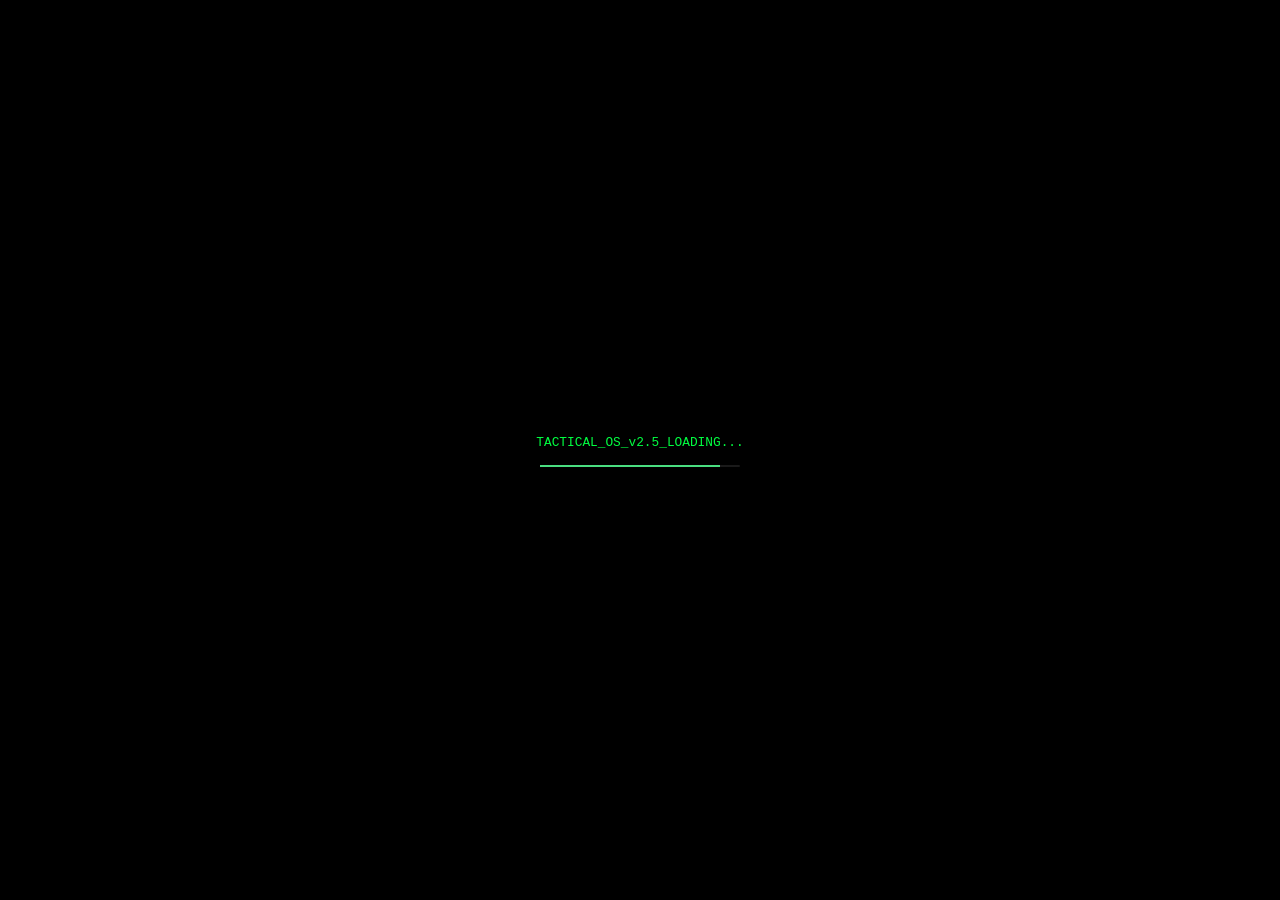
<file: index.html>
<!DOCTYPE html>

<html lang="de">
<head>
    <meta charset="UTF-8">
    <!--
        FIX #9: user-scalable=no entfernt (Barrierefreiheit / Accessibility)
        FIX #12: theme-color für iOS-Statusleiste hinzugefügt
    -->
    <meta name="viewport" content="width=device-width, initial-scale=1.0">
    <meta name="theme-color" content="#0a0c0e">
    <meta name="apple-mobile-web-app-capable" content="yes">
    <meta name="apple-mobile-web-app-status-bar-style" content="black-translucent">

```
<!-- FIX #10: manifest.json verlinkt (Datei muss im selben Ordner liegen) -->
<link rel="manifest" href="manifest.json">
<link rel="apple-touch-icon" href="apple-touch-icon.png">

<title>Last War Enzy – Tactical Interface v2</title>

<style>
    /* ============================================================
       DESIGN TOKENS
       ============================================================ */
    :root {
        --bg-dark:       #0a0c0e;
        --bg-panel:      #161b22;
        --bg-card:       #111418;  /* leicht aufgehellt für bessere Kontrast-Basis */
        --primary:       #4ade80;
        --accent:        #fbbf24;
        --text:          #e2e8f0;  /* Haupttext – hell & klar */
        --text-secondary:#a8b8cc;  /* NEU: lesbarer Sekundärtext für Tabellen etc. */
        --dim:           #8b9ab0;  /* aufgehellt: #64748b → #8b9ab0 (Kontrast ~4.6:1) */
        --danger:        #f87171;  /* leicht aufgehellt für bessere Lesbarkeit */
        --terminal-green:#00ff41;
        --border-subtle: #252b34;
        --border-strong: #353d48;
    }

    /* ============================================================
       BASE
       ============================================================ */
    *, *::before, *::after { box-sizing: border-box; }

    body {
        font-family: 'Courier New', Courier, monospace;
        background-color: var(--bg-dark);
        color: var(--text);
        margin: 0;
        padding-bottom: 80px;
        overflow-x: hidden;
        line-height: 1.5;
    }

    /* ============================================================
       BOOT SCREEN
       ============================================================ */
    #boot-screen {
        position: fixed; top: 0; left: 0; width: 100%; height: 100%;
        background: #000; z-index: 9999;
        display: flex; flex-direction: column;
        justify-content: center; align-items: center;
        color: var(--terminal-green); font-size: 0.8rem;
    }
    #boot-screen.hidden { display: none; }

    /* ============================================================
       STATUS BAR
       ============================================================ */
    .status-bar {
        background: #000;
        border-bottom: 1px solid var(--primary);
        padding: 5px 15px;
        display: flex; justify-content: space-between;
        font-size: 0.7rem; color: var(--primary);
        text-transform: uppercase;
    }

    /* ============================================================
       HEADER
       ============================================================ */
    header {
        background: var(--bg-panel);
        padding: 12px 15px;
        border-bottom: 2px solid var(--primary);
        position: sticky; top: 0; z-index: 100;
        display: flex; justify-content: space-between; align-items: center;
    }
    .logo {
        color: var(--primary);
        font-weight: bold; font-size: 1.1rem; letter-spacing: 2px;
    }

    /* ============================================================
       BUTTONS
       ============================================================ */
    .btn {
        background: none;
        border: 1px solid var(--primary);
        color: var(--primary);
        padding: 6px 12px; cursor: pointer;
        text-transform: uppercase; font-size: 0.75rem;
        border-radius: 2px;
        font-family: inherit;
        transition: background 0.15s, color 0.15s;
    }
    .btn:hover {
        background: var(--primary);
        color: #000;
    }

    /* ============================================================
       SIDE MENU
       ============================================================ */
    #sideMenu {
        position: fixed; top: 0; left: -300px;
        width: 300px; height: 100%;
        background: var(--bg-panel);
        border-right: 2px solid var(--primary);
        transition: left 0.3s cubic-bezier(0.4, 0, 0.2, 1);
        z-index: 1000; overflow-y: auto;
    }
    #sideMenu.open { left: 0; }

    .menu-header {
        padding: 20px;
        color: var(--primary); font-size: 0.7rem;
        border-bottom: 1px solid var(--primary);
        background: #000;
    }

    .menu-item {
        padding: 15px 20px;
        border-bottom: 1px solid var(--border-subtle);
        cursor: pointer;
        display: flex; justify-content: space-between; align-items: center;
        color: var(--text); text-decoration: none; font-size: 0.9rem;
        transition: background 0.15s, color 0.15s, border-left 0.15s;
        border-left: 4px solid transparent;
    }
    .menu-item:hover,
    .menu-item.active {
        background: #1f242c;
        color: var(--primary);
        border-left-color: var(--primary);
    }

    /* FIX #6: Chevron als eigenes Element → kein fragiles string.replace() mehr */
    .menu-item .chevron {
        font-size: 0.75rem;
        transition: transform 0.2s;
        flex-shrink: 0;
        margin-left: 8px;
    }
    .menu-item.submenu-open .chevron {
        transform: rotate(180deg);
    }

    .submenu { display: none; background: #0d1117; }
    .submenu.open { display: block; }
    .submenu .menu-item {
        padding-left: 40px; font-size: 0.85rem;
        border-left: 1px solid var(--dim);
    }

    #overlay {
        position: fixed; top: 0; left: 0;
        width: 100%; height: 100%;
        background: rgba(0,0,0,0.8);
        display: none; z-index: 999;
        backdrop-filter: blur(2px);
    }

    /* ============================================================
       MAIN CONTENT AREA
       ============================================================ */
    #content {
        padding: 15px;
        max-width: 800px; margin: 0 auto;
        animation: scanline 0.4s ease-out;
    }

    @keyframes scanline {
        from { opacity: 0; transform: translateY(8px); }
        to   { opacity: 1; transform: translateY(0); }
    }

    /* FIX #2: Alle in Content-Dateien verwendeten Klassen zentral definiert
       ============================================================
       CARD COMPONENT  (war komplett fehlend)
       ============================================================ */
    .card {
        background: var(--bg-card);
        border: 1px solid var(--border-strong);
        border-left: 4px solid var(--primary);
        border-radius: 4px;
        padding: 15px;
        margin-bottom: 15px;
    }

    /* Variante: Warnung / Highlight */
    .card.alert {
        border-left-color: var(--accent);
        background: rgba(251, 191, 36, 0.06);
    }
    .card.alert h3 { color: var(--accent); }

    .card h3 {
        color: var(--primary);
        font-size: 0.95rem;
        text-transform: uppercase;
        letter-spacing: 1px;
        margin: 0 0 12px 0;
        padding-bottom: 8px;
        border-bottom: 1px solid var(--border-strong);
    }
    .card h4 {
        color: var(--accent);
        font-size: 0.85rem;
        margin: 14px 0 7px 0;
    }
    .card p {
        font-size: 0.85rem;
        color: var(--text);           /* Haupttext: immer hell */
        margin: 0 0 10px 0;
        line-height: 1.65;
    }
    .card ul, .card ol {
        padding-left: 20px;
        margin: 8px 0;
        font-size: 0.85rem;
    }
    .card li {
        margin-bottom: 6px;
        line-height: 1.65;
        color: var(--text);           /* explizit hell – war undefiniert */
    }
    .card strong { color: var(--text); }  /* strong bleibt weiß */
    .card em     { color: var(--dim);  }  /* --dim jetzt #8b9ab0 – lesbar */

    /* ── Tabellen ─────────────────────────────────────────── */
    .card table {
        width: 100%; border-collapse: collapse;
        font-size: 0.8rem; margin: 10px 0;
    }
    .card table th {
        background: rgba(74, 222, 128, 0.1);
        color: var(--primary);
        padding: 8px 10px; text-align: left;
        border-bottom: 1px solid var(--primary);
        font-weight: normal; letter-spacing: 0.5px;
    }
    .card table td {
        padding: 8px 10px;
        border-bottom: 1px solid var(--border-subtle);
        color: var(--text-secondary);  /* war --dim (#64748b) → jetzt #a8b8cc */
        line-height: 1.5;
    }
    /* Erste Spalte (Label/Name) stärker hervorheben */
    .card table td:first-child {
        color: var(--text);
    }
    .card table tr:last-child td { border-bottom: none; }
    /* Zebra-Striping für längere Tabellen */
    .card table tr:nth-child(even) td {
        background: rgba(255,255,255,0.025);
    }

    /* ── Inline-Alert ─────────────────────────────────────── */
    p.alert {
        background: rgba(251, 191, 36, 0.09);
        border-left: 3px solid var(--accent);
        padding: 9px 12px;
        font-size: 0.82rem;
        color: var(--text);           /* immer hell, nie --dim */
        border-radius: 0 4px 4px 0;
        margin: 10px 0;
        line-height: 1.6;
    }

    /* ── Content-Seitenüberschrift ────────────────────────── */
    #content > h2,
    #content h2:first-child {
        color: var(--primary);
        font-size: 0.95rem;
        text-transform: uppercase;
        letter-spacing: 2px;
        border-bottom: 2px solid var(--primary);
        padding-bottom: 10px;
        margin: 0 0 20px 0;
    }

    /* ============================================================
       SIGNATURE  (war komplett fehlend)
       ============================================================ */
    .signature {
        text-align: right;
        font-size: 0.65rem;
        color: var(--dim);     /* #8b9ab0 – jetzt lesbar */
        opacity: 0.7;          /* war 0.45 – zu dunkel */
        margin-top: 20px;
        padding-top: 10px;
        border-top: 1px solid var(--border-subtle);
    }

    /* ============================================================
       FIX #13: Kalkulator-Styles zentral (vorher nur in content-calc.html)
       ============================================================ */
    .calc-input {
        width: 100%;
        background: #0d0f11;
        border: 1px solid var(--dim);
        color: #fff;
        padding: 8px;
        border-radius: 4px;
        margin-top: 5px;
        margin-bottom: 10px;
        font-family: 'Courier New', Courier, monospace;
        font-size: 0.85rem;
        transition: border-color 0.15s;
    }
    .calc-input:focus {
        outline: none;
        border-color: var(--primary);
        box-shadow: 0 0 0 2px rgba(74, 222, 128, 0.15);
    }

    .res-box {
        background: #0a0c0e;
        padding: 10px; border-radius: 4px;
        text-align: center; font-weight: bold;
    }

    /* WIP-Badge im Menü */
    .wip-badge {
        display: inline-block;
        font-size: 0.55rem;
        background: rgba(251, 191, 36, 0.15);
        color: var(--accent);
        border: 1px solid var(--accent);
        border-radius: 2px;
        padding: 1px 4px;
        vertical-align: middle;
        margin-left: 4px;
        letter-spacing: 0.5px;
    }

    /* ============================================================
       LOADING INDICATOR (neu – für Content-Fetch)
       ============================================================ */
    #loading-indicator {
        display: none;
        position: fixed; bottom: 20px; right: 20px;
        background: var(--bg-panel);
        border: 1px solid var(--primary);
        color: var(--primary);
        padding: 6px 14px;
        font-size: 0.7rem; border-radius: 4px;
        z-index: 500;
        animation: pulse 1s ease-in-out infinite alternate;
    }
    @keyframes pulse {
        from { opacity: 0.6; }
        to   { opacity: 1; }
    }
</style>
```

</head>
<body>

<!-- BOOT SCREEN -->

<div id="boot-screen">
    <div id="boot-text">TACTICAL_OS_v2.5_LOADING...</div>
    <div style="width: 200px; height: 2px; background: #1a1a1a; margin-top: 12px; border-radius: 1px;">
        <div id="boot-progress" style="width: 0%; height: 100%; background: var(--primary); transition: width 0.1s linear;"></div>
    </div>
</div>

<!-- LOADING INDICATOR -->

<div id="loading-indicator">[ LOADING... ]</div>

<!-- STATUS BAR -->

<div class="status-bar">
    <span>ENC_VERSION: 2.5.1</span>
    <span>STATUS: ONLINE</span>
    <span>REGION: EU_WEST</span>
</div>

<!-- HEADER -->

<header>
    <button class="btn" id="menuBtn" aria-label="Menü öffnen">[ MENU ]</button>
    <div class="logo">LAST WAR ENZY</div>
    <button class="btn" id="langBtn" aria-label="Sprache wechseln">DE</button>
</header>

<!-- OVERLAY -->

<div id="overlay"></div>

<!-- SIDE MENU -->

<nav id="sideMenu" aria-label="Hauptnavigation">
    <div class="menu-header">TACTICAL_DATABASE_v2.5 &nbsp;|&nbsp; 18 CHAPTERS</div>

```
<!-- ═══════════════════════════════════════════════
     01  HOME
═══════════════════════════════════════════════ -->
<a class="menu-item" id="nav-home" data-module="home">
    <span>01. Home / Status</span>
</a>

<!-- ═══════════════════════════════════════════════
     02  EINFÜHRUNG
═══════════════════════════════════════════════ -->
<div class="menu-item" data-submenu="subIntro">
    <span>02. Einführung</span><span class="chevron">▼</span>
</div>
<div id="subIntro" class="submenu">
    <a class="menu-item" data-module="intro" data-scroll="overview">02.1 Spielübersicht &amp; Story</a>
    <a class="menu-item" data-module="intro" data-scroll="history">02.2 Versions- &amp; Season-Historie</a>
    <a class="menu-item" data-module="intro" data-scroll="howto">02.3 App optimal nutzen</a>
    <a class="menu-item" data-module="intro" data-scroll="glossar">02.4 Glossar &amp; Begriffe</a>
</div>

<!-- ═══════════════════════════════════════════════
     03  GRUNDLAGEN
═══════════════════════════════════════════════ -->
<div class="menu-item" data-submenu="subBasics">
    <span>03. Grundlagen</span><span class="chevron">▼</span>
</div>
<div id="subBasics" class="submenu">
    <a class="menu-item" data-module="basics" data-scroll="resources">03.1 Ressourcen-System</a>
    <a class="menu-item" data-module="basics" data-scroll="troops">03.2 Truppentypen</a>
    <a class="menu-item" data-module="basics" data-scroll="hq">03.3 HQ-Upgrades &amp; Prioritäten</a>
    <a class="menu-item" data-module="tech">03.4 Forschung (Tech-Tree)</a>
    <a class="menu-item" data-module="basics" data-scroll="survivors">03.5 Überlebende / Survivors</a>
    <a class="menu-item" data-module="basics" data-scroll="daily">03.6 Daily Tasks &amp; VIP</a>
    <a class="menu-item" data-module="drone">03.7 Drohnen &amp; Komponenten</a>
</div>

<!-- ═══════════════════════════════════════════════
     04  HELDEN
═══════════════════════════════════════════════ -->
<div class="menu-item" data-submenu="subHeroes">
    <span>04. Helden &amp; Squad-Meta</span><span class="chevron">▼</span>
</div>
<div id="subHeroes" class="submenu">
    <a class="menu-item" data-module="heroes" data-scroll="list">04.1 Helden-Liste</a>
    <a class="menu-item" data-module="heroes" data-scroll="skills">04.2 Skills &amp; Awakening</a>
    <a class="menu-item" data-module="heroes" data-scroll="tierlist">04.3 Tier-Lists</a>
    <a class="menu-item" data-module="heroes" data-scroll="builds">04.4 Builds &amp; Synergien</a>
    <a class="menu-item" data-module="calc" data-scroll="hero-calc">04.5 → Shard-Kalkulator</a>
</div>

<!-- ═══════════════════════════════════════════════
     05  GEBÄUDE
═══════════════════════════════════════════════ -->
<div class="menu-item" data-submenu="subBuild">
    <span>05. Gebäude &amp; Bau</span><span class="chevron">▼</span>
</div>
<div id="subBuild" class="submenu">
    <a class="menu-item" data-module="build" data-scroll="all-buildings">05.1 Alle Gebäude</a>
    <a class="menu-item" data-module="build" data-scroll="season-buildings">05.2 Saison-Gebäude</a>
    <a class="menu-item" data-module="build" data-scroll="priority">05.3 Bau-Reihenfolge</a>
    <a class="menu-item" data-module="calc" data-scroll="resource-calc">05.4 → HQ-Kalkulator</a>
</div>

<!-- ═══════════════════════════════════════════════
     06  ALLIANZ
═══════════════════════════════════════════════ -->
<div class="menu-item" data-submenu="subAlliance">
    <span>06. Allianz &amp; Kooperation</span><span class="chevron">▼</span>
</div>
<div id="subAlliance" class="submenu">
    <a class="menu-item" data-module="alliance" data-scroll="join">06.1 Beitritt &amp; Rollen</a>
    <a class="menu-item" data-module="alliance" data-scroll="tech">06.2 Alliance Tech</a>
    <a class="menu-item" data-module="alliance" data-scroll="hive">06.3 Hive-Layout &amp; Planung</a>
    <a class="menu-item" data-module="alliance" data-scroll="events">06.4 Events &amp; Kriegsregeln</a>
</div>

<!-- ═══════════════════════════════════════════════
     07  KAMPF
═══════════════════════════════════════════════ -->
<div class="menu-item" data-submenu="subCombat">
    <span>07. Kampf &amp; Mechaniken</span><span class="chevron">▼</span>
</div>
<div id="subCombat" class="submenu">
    <a class="menu-item" data-module="combat" data-scroll="counter">07.1 Konter-System</a>
    <a class="menu-item" data-module="combat" data-scroll="formations">07.2 Formationen &amp; Buffs</a>
    <a class="menu-item" data-module="combat" data-scroll="pve">07.3 PvE (Zombies, Strongholds)</a>
    <a class="menu-item" data-module="combat" data-scroll="pvp">07.4 PvP &amp; Verteidigung</a>
    <a class="menu-item" data-module="combat" data-scroll="season-combat">07.5 Season-Mechaniken</a>
</div>

<!-- ═══════════════════════════════════════════════
     08  TIPPS & TRICKS
═══════════════════════════════════════════════ -->
<div class="menu-item" data-submenu="subTips">
    <span>08. Tipps &amp; Tricks</span><span class="chevron">▼</span>
</div>
<div id="subTips" class="submenu">
    <a class="menu-item" data-module="tips" data-scroll="f2p">08.1 F2P- vs. Spender-Strategien</a>
    <a class="menu-item" data-module="tips" data-scroll="resources">08.2 Ressourcen-Management</a>
    <a class="menu-item" data-module="tips" data-scroll="mistakes">08.3 Häufige Fehler</a>
    <a class="menu-item" data-module="tips" data-scroll="advanced">08.4 Fortgeschrittene Techniken</a>
</div>

<!-- ═══════════════════════════════════════════════
     09  EVENTS
═══════════════════════════════════════════════ -->
<div class="menu-item" data-submenu="subEvents">
    <span>09. Events &amp; Kalender</span><span class="chevron">▼</span>
</div>
<div id="subEvents" class="submenu">
    <a class="menu-item" data-module="events" data-scroll="recurring">09.1 Wiederkehrende Events</a>
    <a class="menu-item" data-module="events" data-scroll="seasonal">09.2 Saisonale Events</a>
    <a class="menu-item" data-module="events" data-scroll="guides">09.3 Event-Guides &amp; Belohnungen</a>
</div>

<!-- ═══════════════════════════════════════════════
     10  SHOPS
═══════════════════════════════════════════════ -->
<div class="menu-item" data-submenu="subShops">
    <span>10. Shops &amp; Packs</span><span class="chevron">▼</span>
</div>
<div id="subShops" class="submenu">
    <a class="menu-item" data-module="shops" data-scroll="ingame">10.1 In-Game Shops</a>
    <a class="menu-item" data-module="shops" data-scroll="season-store">10.2 Season Store &amp; Black Market</a>
    <a class="menu-item" data-module="shops" data-scroll="value">10.3 Wert-für-Geld-Analyse</a>
</div>

<!-- ═══════════════════════════════════════════════
     11–16  SEASONS
═══════════════════════════════════════════════ -->
<div class="menu-item" data-submenu="subS1">
    <span>11. Season 1: Blutplage</span><span class="chevron">▼</span>
</div>
<div id="subS1" class="submenu">
    <a class="menu-item" data-module="s1" data-scroll="intro">11.1 Map &amp; Überblick</a>
    <a class="menu-item" data-module="s1" data-scroll="mechanics">11.2 Mechaniken &amp; Ressourcen</a>
    <a class="menu-item" data-module="s1" data-scroll="exclusive">11.3 Exklusive Items &amp; Helden</a>
    <a class="menu-item" data-module="s1" data-scroll="strategy">11.4 Events &amp; Strategien</a>
    <a class="menu-item" data-module="s1" data-scroll="alliance">11.5 Allianz &amp; Hive-Tipps</a>
    <a class="menu-item" data-module="s1" data-scroll="end">11.6 Saison-Finale: Kapitol</a>
</div>

<div class="menu-item" data-submenu="subS2">
    <span>12. Season 2: Polarsturm</span><span class="chevron">▼</span>
</div>
<div id="subS2" class="submenu">
    <a class="menu-item" data-module="s2" data-scroll="intro">12.1 Map &amp; Überblick</a>
    <a class="menu-item" data-module="s2" data-scroll="mechanics">12.2 Mechaniken &amp; Ressourcen</a>
    <a class="menu-item" data-module="s2" data-scroll="exclusive">12.3 Helden, Waffen &amp; Bau</a>
    <a class="menu-item" data-module="s2" data-scroll="strategy">12.4 Events &amp; Bosse</a>
    <a class="menu-item" data-module="s2" data-scroll="alliance">12.5 Allianz &amp; Hive-Tipps</a>
    <a class="menu-item" data-module="s2" data-scroll="end">12.6 Abschluss &amp; Übergang</a>
</div>

<div class="menu-item" data-submenu="subS3">
    <span>13. Season 3: Goldenes Reich <span class="wip-badge">WIP</span></span><span class="chevron">▼</span>
</div>
<div id="subS3" class="submenu">
    <a class="menu-item" data-module="s3" data-scroll="intro">13.1 Map &amp; Überblick</a>
    <a class="menu-item" data-module="s3" data-scroll="mechanics">13.2 Mechaniken &amp; Ressourcen</a>
    <a class="menu-item" data-module="s3" data-scroll="exclusive">13.3 Exklusive Items</a>
    <a class="menu-item" data-module="s3" data-scroll="strategy">13.4 Strategien</a>
    <a class="menu-item" data-module="s3" data-scroll="alliance">13.5 Allianz-Tipps</a>
    <a class="menu-item" data-module="s3" data-scroll="end">13.6 Saison-Finale</a>
</div>

<div class="menu-item" data-submenu="subS4">
    <span>14. Season 4: Insel der Nacht <span class="wip-badge">WIP</span></span><span class="chevron">▼</span>
</div>
<div id="subS4" class="submenu">
    <a class="menu-item" data-module="s4" data-scroll="intro">14.1 Map &amp; Überblick</a>
    <a class="menu-item" data-module="s4" data-scroll="mechanics">14.2 Mechaniken &amp; Ressourcen</a>
    <a class="menu-item" data-module="s4" data-scroll="exclusive">14.3 Exklusive Items</a>
    <a class="menu-item" data-module="s4" data-scroll="strategy">14.4 Strategien</a>
    <a class="menu-item" data-module="s4" data-scroll="alliance">14.5 Allianz-Tipps</a>
    <a class="menu-item" data-module="s4" data-scroll="end">14.6 Saison-Finale</a>
</div>

<div class="menu-item" data-submenu="subS5">
    <span>15. Season 5: Wilder Westen <span class="wip-badge">WIP</span></span><span class="chevron">▼</span>
</div>
<div id="subS5" class="submenu">
    <a class="menu-item" data-module="s5" data-scroll="intro">15.1 Map &amp; Überblick</a>
    <a class="menu-item" data-module="s5" data-scroll="mechanics">15.2 Mechaniken &amp; Ressourcen</a>
    <a class="menu-item" data-module="s5" data-scroll="exclusive">15.3 Exklusive Items</a>
    <a class="menu-item" data-module="s5" data-scroll="strategy">15.4 Strategien</a>
    <a class="menu-item" data-module="s5" data-scroll="alliance">15.5 Allianz-Tipps</a>
    <a class="menu-item" data-module="s5" data-scroll="end">15.6 Saison-Finale</a>
</div>

<div class="menu-item" data-submenu="subS6">
    <span>16. Season 6: Schattenregenwald <span class="wip-badge">WIP</span></span><span class="chevron">▼</span>
</div>
<div id="subS6" class="submenu">
    <a class="menu-item" data-module="s6" data-scroll="intro">16.1 Map &amp; Überblick</a>
    <a class="menu-item" data-module="s6" data-scroll="mechanics">16.2 Mechaniken &amp; Ressourcen</a>
    <a class="menu-item" data-module="s6" data-scroll="exclusive">16.3 Exklusive Items</a>
    <a class="menu-item" data-module="s6" data-scroll="strategy">16.4 Strategien</a>
    <a class="menu-item" data-module="s6" data-scroll="alliance">16.5 Allianz-Tipps</a>
    <a class="menu-item" data-module="s6" data-scroll="end">16.6 Saison-Finale</a>
</div>

<!-- ═══════════════════════════════════════════════
     17  NEBENSAISON
═══════════════════════════════════════════════ -->
<div class="menu-item" data-submenu="subOffseason">
    <span>17. Nebensaison (Off-Season) <span class="wip-badge">WIP</span></span><span class="chevron">▼</span>
</div>
<div id="subOffseason" class="submenu">
    <a class="menu-item" data-module="offseason" data-scroll="mechanics">17.1 Mechaniken</a>
    <a class="menu-item" data-module="offseason" data-scroll="preparation">17.2 Vorbereitung &amp; Tipps</a>
</div>

<!-- ═══════════════════════════════════════════════
     18  KALKULATOREN
═══════════════════════════════════════════════ -->
<div class="menu-item" data-submenu="subCalc" style="color: var(--accent);">
    <span style="color: var(--accent); font-weight: bold;">18. ⚙ KALKULATOREN</span>
    <span class="chevron" style="color: var(--accent);">▼</span>
</div>
<div id="subCalc" class="submenu">
    <a class="menu-item" data-module="calc" data-scroll="resource-calc">18.1 Resource / HQ Kalkulator</a>
    <a class="menu-item" data-module="calc" data-scroll="hero-calc">18.2 Helden / Splitter / EXP</a>
    <a class="menu-item" data-module="calc" data-scroll="troop-calc">18.3 Truppen-Training</a>
    <a class="menu-item" data-module="calc" data-scroll="research-calc">18.4 Forschung &amp; Special Forces</a>
    <a class="menu-item" data-module="calc" data-scroll="gear-calc">18.5 Gear / Drohne / Waffe</a>
    <a class="menu-item" data-module="calc" data-scroll="event-calc">18.6 Event-Planer</a>
    <a class="menu-item" data-module="calc" data-scroll="tracker">18.7 Progress Tracker</a>
    <a class="menu-item" data-module="calc" data-scroll="timeline">18.8 Timeline-Planer</a>
</div>
```

</nav>

<!-- MAIN CONTENT -->

<main id="content" aria-live="polite"></main>

<script>
    /* ==============================================================
       KONFIGURATION & ZUSTAND
       ============================================================== */
    let currentLang   = 'de';
    let currentModule = null;

    /**
     * FIX #8: Übersetzungen für System-Meldungen (war immer Deutsch)
     */
    const i18n = {
        de: {
            fileNotFound:  (n) => `Die Datei "content-${n}.html" konnte nicht geladen werden.`,
            errorTitle:    '[FEHLER: DATEI_FEHLT]',
            wipTitle:      'In Entwicklung',
            wipText:       (n) => `Das Kapitel <strong>${n}</strong> wird gerade erstellt.<br>Erstelle die Datei <code>content-${n}.html</code> im selben Ordner, um diesen Bereich zu aktivieren.`,
            loading:       'LADE...',
        },
        en: {
            fileNotFound:  (n) => `The file "content-${n}.html" could not be loaded.`,
            errorTitle:    '[ERROR: FILE_MISSING]',
            wipTitle:      'Under Construction',
            wipText:       (n) => `Chapter <strong>${n}</strong> is currently being written.<br>Create the file <code>content-${n}.html</code> in the same folder to activate this section.`,
            loading:       'LOADING...',
        },
    };

    /**
     * Module, für die noch keine content-*.html Datei existiert.
     * Diese zeigen einen "In Entwicklung"-Platzhalter statt einer Fehlermeldung.
     * → Eintrag hier entfernen, sobald die Datei erstellt wurde.
     */
    const WIP_MODULES = new Set([
        'intro',
        'tips',
        'shops',
        's3', 's4', 's5', 's6',
        'offseason',
    ]);

    /* ==============================================================
       FIX #3: CONTENT-CACHE (verhindert wiederholte fetch()-Aufrufe)
       ============================================================== */
    const contentCache = new Map();

    /* ==============================================================
       CONTENT LADEN
       ============================================================== */
    async function loadContent(moduleName) {
        if (currentModule === moduleName && contentCache.has(moduleName)) {
            // Seite bereits aktiv – nur Menü schließen
            toggleMenu(false);
            return;
        }

        // WIP-Platzhalter anzeigen (kein fetch nötig)
        if (WIP_MODULES.has(moduleName)) {
            const t = i18n[currentLang];
            const label = document.querySelector(
                `#sideMenu [data-module="${moduleName}"][data-submenu], #sideMenu [data-submenu] + .submenu [data-module="${moduleName}"]`
            )?.textContent?.trim() || moduleName.toUpperCase();
            document.getElementById('content').innerHTML = `
                <div class="card" style="border-left-color: var(--accent); margin-top:10px;">
                    <h3 style="color:var(--accent);">[ ${t.wipTitle.toUpperCase()} ]</h3>
                    <p style="font-size:0.85rem;">${t.wipText(moduleName)}</p>
                    <p style="font-size:0.75rem; color:var(--dim); margin-top:10px;">
                        © XLentz – Last War Enzy
                    </p>
                </div>`;
            updateNavState(moduleName);
            currentModule = moduleName;
            toggleMenu(false);
            window.scrollTo(0, 0);
            return;
        }

        showLoader(true);

        try {
            let html;

            if (contentCache.has(moduleName)) {
                // FIX #3: Aus Cache lesen, kein neues fetch()
                html = contentCache.get(moduleName);
            } else {
                const response = await fetch(`content-${moduleName}.html`);
                if (!response.ok) throw new Error(`HTTP ${response.status}`);
                html = await response.text();
                contentCache.set(moduleName, html);
            }

            const contentDiv = document.getElementById('content');
            contentDiv.innerHTML = html;

            /*
             * Script-Ausführung für Kalkulator-Seiten.
             * HINWEIS: Funktionen aus Content-Scripts landen im globalen Scope.
             * Solange Modul-Funktionsnamen eindeutig sind (z.B. calcCoal nur
             * in content-calc.html), ist das unkritisch. Bei wachsendem Projekt
             * empfiehlt sich ein Namespace-Objekt: window.LWE = window.LWE || {}
             */
            contentDiv.querySelectorAll('script').forEach(oldScript => {
                const newScript = document.createElement('script');
                newScript.text = oldScript.text;
                document.body.appendChild(newScript);
                document.body.removeChild(newScript);
            });

            /*
             * FIX #13: Inline-<style> aus Content-Fragmenten entfernen,
             * da alle Styles jetzt zentral in index.html definiert sind.
             * (content-calc.html enthielt einen duplizierten <style>-Block)
             */
            contentDiv.querySelectorAll('style').forEach(s => s.remove());

            updateLanguage();
            updateNavState(moduleName);
            currentModule = moduleName;
            toggleMenu(false);
            window.scrollTo(0, 0);

        } catch (error) {
            console.error('[LWE] Content load error:', error);
            const t = i18n[currentLang];
            document.getElementById('content').innerHTML = `
                <div style="padding:20px; border:1px solid var(--danger);
                            background:rgba(239,68,68,0.08); border-radius:4px;">
                    <h3 style="color:var(--danger); margin-top:0;">${t.errorTitle}</h3>
                    <p style="font-size:0.85rem;">${t.fileNotFound(moduleName)}</p>
                </div>`;
        } finally {
            showLoader(false);
        }
    }

    /* ==============================================================
       FIX #5: LOAD & SCROLL – kein hartes setTimeout(400) mehr.
       requestAnimationFrame wartet auf den nächsten Paint-Zyklus.
       Scroll wird nur ausgeführt, wenn das Element tatsächlich existiert.
       ============================================================== */
    async function loadAndScroll(moduleName, elementId) {
        await loadContent(moduleName);
        if (!elementId) return;
        requestAnimationFrame(() => {
            const el = document.getElementById(elementId);
            if (el) {
                const y = el.getBoundingClientRect().top + window.scrollY - 80;
                window.scrollTo({ top: y, behavior: 'smooth' });
            }
        });
    }

    /* ==============================================================
       NAVIGATIONS-STATE AKTUALISIEREN
       Markiert das aktive Menüelement und öffnet automatisch
       das zugehörige Untermenü.
       ============================================================== */
    function updateNavState(moduleName) {
        // Alle aktiven Markierungen zurücksetzen
        document.querySelectorAll('#sideMenu .menu-item').forEach(el =>
            el.classList.remove('active')
        );

        // 1. Versuche über id="nav-{module}" (Rückwärtskompatibilität)
        const byId = document.getElementById('nav-' + moduleName);
        if (byId) {
            byId.classList.add('active');
            return;
        }

        // 2. Finde alle Einträge mit data-module-Übereinstimmung im Menü
        //    Bevorzuge Einträge ohne data-scroll (Top-Level-Links)
        const candidates = document.querySelectorAll(
            `#sideMenu .menu-item[data-module="${moduleName}"]`
        );
        if (candidates.length === 0) return;

        // Ersten Treffer ohne data-scroll bevorzugen, sonst ersten nehmen
        const target = [...candidates].find(el => !el.getAttribute('data-scroll'))
            || candidates[0];

        target.classList.add('active');

        // Übergeordnetes Submenu automatisch öffnen
        const parentSubmenu = target.closest('.submenu');
        if (parentSubmenu && !parentSubmenu.classList.contains('open')) {
            parentSubmenu.classList.add('open');
            // Auch den Trigger-Button als geöffnet markieren
            const triggerId = parentSubmenu.id;
            const trigger   = document.querySelector(`[data-submenu="${triggerId}"]`);
            if (trigger) trigger.classList.add('submenu-open');
        }
    }

    /* ==============================================================
       MENÜ & OVERLAY
       ============================================================== */
    function toggleMenu(forceOpen) {
        const menu    = document.getElementById('sideMenu');
        const overlay = document.getElementById('overlay');
        const isOpen  = forceOpen !== undefined
            ? forceOpen
            : !menu.classList.contains('open');

        menu.classList.toggle('open', isOpen);
        overlay.style.display = isOpen ? 'block' : 'none';
        document.getElementById('menuBtn').setAttribute(
            'aria-expanded', String(isOpen)
        );
    }

    /* ==============================================================
       FIX #6: SUBMENU-TOGGLE – Chevron als CSS-Transform,
       kein fragiles string.replace() mehr
       ============================================================== */
    function toggleSubmenu(triggerEl) {
        const subId  = triggerEl.getAttribute('data-submenu');
        const sub    = document.getElementById(subId);
        if (!sub) return;
        const isOpen = sub.classList.toggle('open');
        triggerEl.classList.toggle('submenu-open', isOpen);
    }

    /* ==============================================================
       FIX #1: SPRACHE – innerHTML statt innerText
       (Verhindert, dass <strong>, <em> etc. als Klartext erscheinen)
       ============================================================== */
    function toggleLang() {
        currentLang = currentLang === 'de' ? 'en' : 'de';
        document.getElementById('langBtn').textContent = currentLang.toUpperCase();
        document.documentElement.lang = currentLang;
        updateLanguage();
    }

    function updateLanguage() {
        document.querySelectorAll('[data-de]').forEach(el => {
            const val = el.getAttribute(`data-${currentLang}`);
            if (val !== null) el.innerHTML = val;   // FIX #1: innerHTML!
        });
    }

    /* ==============================================================
       LOADING INDICATOR
       ============================================================== */
    function showLoader(visible) {
        document.getElementById('loading-indicator').style.display =
            visible ? 'block' : 'none';
    }

    /* ==============================================================
       FIX #4: BOOT-ANIMATION – zuverlässiger Abschluss garantiert
       ============================================================== */
    function startBoot() {
        let prog = 0;
        const bar = document.getElementById('boot-progress');

        const interval = setInterval(() => {
            // Asymptotische Annäherung: schnell am Anfang, langsam am Ende
            prog += (100 - prog) * 0.18 + Math.random() * 3;
            bar.style.width = Math.min(prog, 90) + '%';
        }, 80);

        // Nach spätestens 1.2s abschließen – unabhängig vom Random-Verlauf
        setTimeout(() => {
            clearInterval(interval);
            bar.style.width = '100%';
            setTimeout(() => {
                document.getElementById('boot-screen').classList.add('hidden');
                loadContent('home');
            }, 300);
        }, 1200);
    }

    /* ==============================================================
       EVENT LISTENER SETUP
       (Ersetzt onclick="" Inline-Handler wo möglich,
       Delegation für dynamisch geladene Menü-Items)
       ============================================================== */
    function initEventListeners() {
        // Header-Buttons
        document.getElementById('menuBtn').addEventListener('click', () =>
            toggleMenu()
        );
        document.getElementById('langBtn').addEventListener('click', toggleLang);
        document.getElementById('overlay').addEventListener('click', () =>
            toggleMenu(false)
        );

        // Navigations-Delegation für das Side-Menu
        document.getElementById('sideMenu').addEventListener('click', (e) => {
            const item = e.target.closest('.menu-item');
            if (!item) return;

            const submenuId = item.getAttribute('data-submenu');
            const module    = item.getAttribute('data-module');
            const scroll    = item.getAttribute('data-scroll');  // null wenn nicht gesetzt

            if (submenuId) {
                // Submenu-Trigger aufklappen / zuklappen
                toggleSubmenu(item);
            } else if (module) {
                // Content-Link: mit Scroll-Ziel (falls vorhanden) oder ohne
                if (scroll) {
                    loadAndScroll(module, scroll);
                } else {
                    loadContent(module);
                }
            }
        });
    }

    /* ==============================================================
       FIX #11 / #7: SERVICE WORKER REGISTRIERUNG
       Ermöglicht Offline-Nutzung (sw.js muss im Root liegen)
       ============================================================== */
    function registerServiceWorker() {
        if ('serviceWorker' in navigator) {
            navigator.serviceWorker.register('./sw.js')
                .then(reg  => console.log('[LWE] SW registered:', reg.scope))
                .catch(err => console.warn('[LWE] SW registration failed:', err));
        }
    }

    /* ==============================================================
       FIX #7: DOMContentLoaded statt window.onload
       (Schnellerer Start – wartet nicht auf Bilder/Ressourcen)
       ============================================================== */
    document.addEventListener('DOMContentLoaded', () => {
        initEventListeners();
        registerServiceWorker();
        startBoot();
    });
</script>

</body>
</html>
</file>
